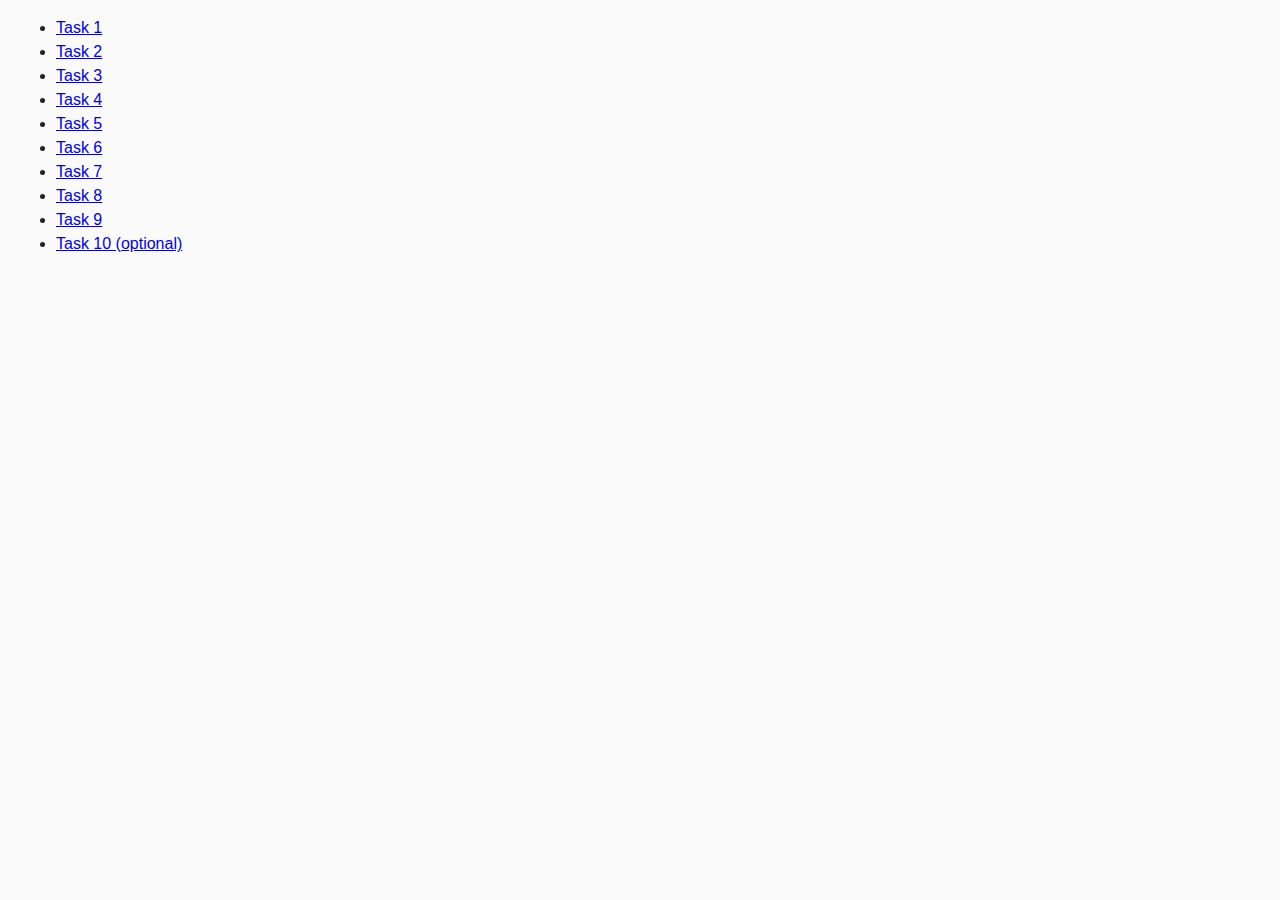
<file: index.html>
<!DOCTYPE html>
<html lang="ru">
  <head>
    <meta charset="UTF-8" />
    <meta http-equiv="X-UA-Compatible" content="IE=edge" />
    <meta name="viewport" content="width=device-width, initial-scale=1.0" />
    <title>Homework 6</title>
    <link rel="stylesheet" href="css/common.css" />
  </head>
  <body>
    <ul>
      <li><a href="task-01.html">Task 1</a></li>
      <li><a href="task-02.html">Task 2</a></li>
      <li><a href="task-03.html">Task 3</a></li>
      <li><a href="task-04.html">Task 4</a></li>
      <li><a href="task-05.html">Task 5</a></li>
      <li><a href="task-06.html">Task 6</a></li>
      <li><a href="task-07.html">Task 7</a></li>
      <li><a href="task-08.html">Task 8</a></li>
      <li><a href="task-09.html">Task 9</a></li>
      <li><a href="task-10.html">Task 10 (optional)</a></li>
    </ul>
  </body>
</html>
</file>
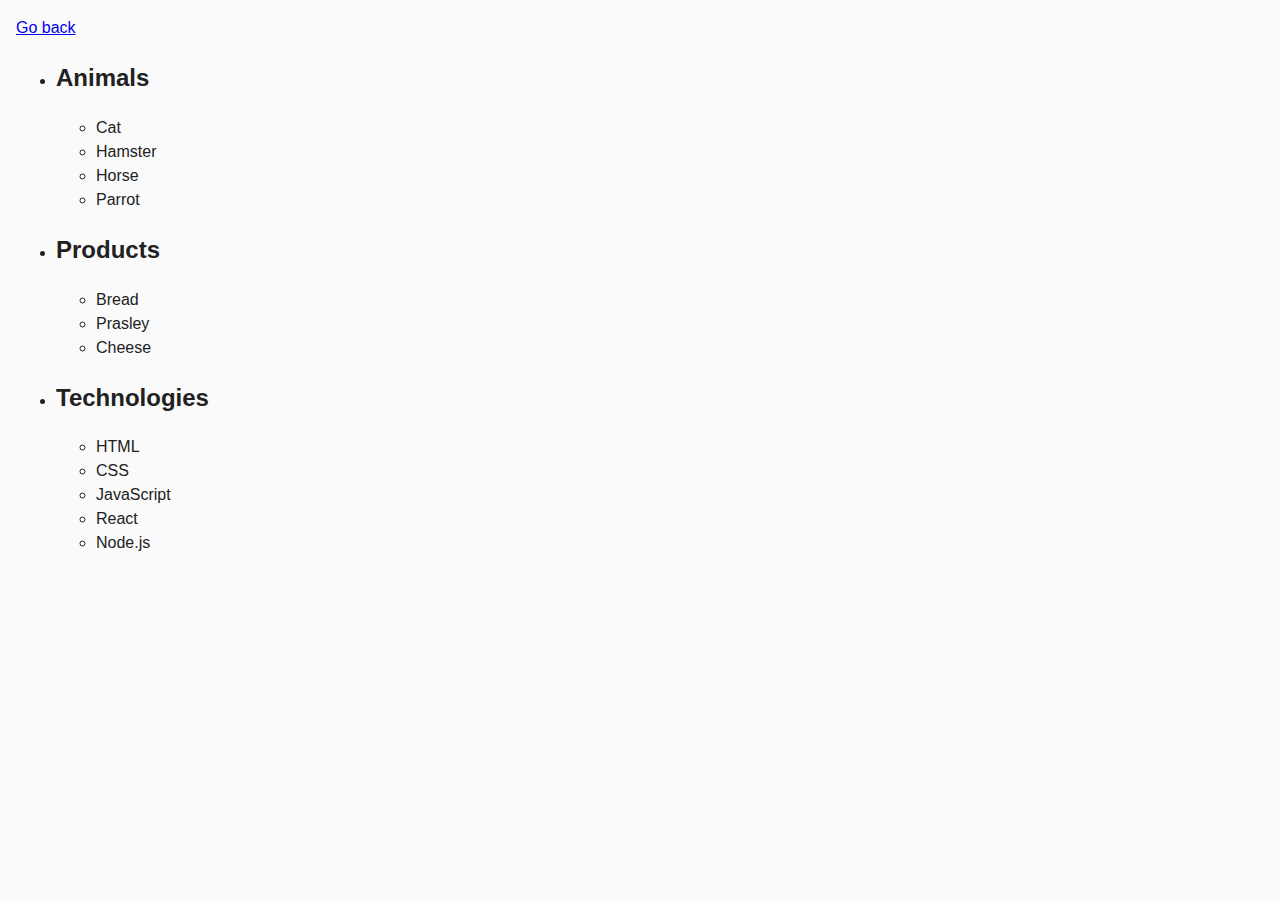
<file: task-01.html>
<!DOCTYPE html>
<html lang="ru">
  <head>
    <meta charset="UTF-8" />
    <meta http-equiv="X-UA-Compatible" content="IE=edge" />
    <meta name="viewport" content="width=device-width, initial-scale=1.0" />
    <title>Task 1</title>
    <link rel="stylesheet" href="css/common.css" />
  </head>
  <body>
    <p><a href="index.html">Go back</a></p>

    <ul id="categories">
      <li class="item">
        <h2>Animals</h2>

        <ul>
          <li>Cat</li>
          <li>Hamster</li>
          <li>Horse</li>
          <li>Parrot</li>
        </ul>
      </li>
      <li class="item">
        <h2>Products</h2>

        <ul>
          <li>Bread</li>
          <li>Prasley</li>
          <li>Cheese</li>
        </ul>
      </li>
      <li class="item">
        <h2>Technologies</h2>

        <ul>
          <li>HTML</li>
          <li>CSS</li>
          <li>JavaScript</li>
          <li>React</li>
          <li>Node.js</li>
        </ul>
      </li>
    </ul>

    <script src="js/task-01.js" type="module"></script>
  </body>
</html>
</file>
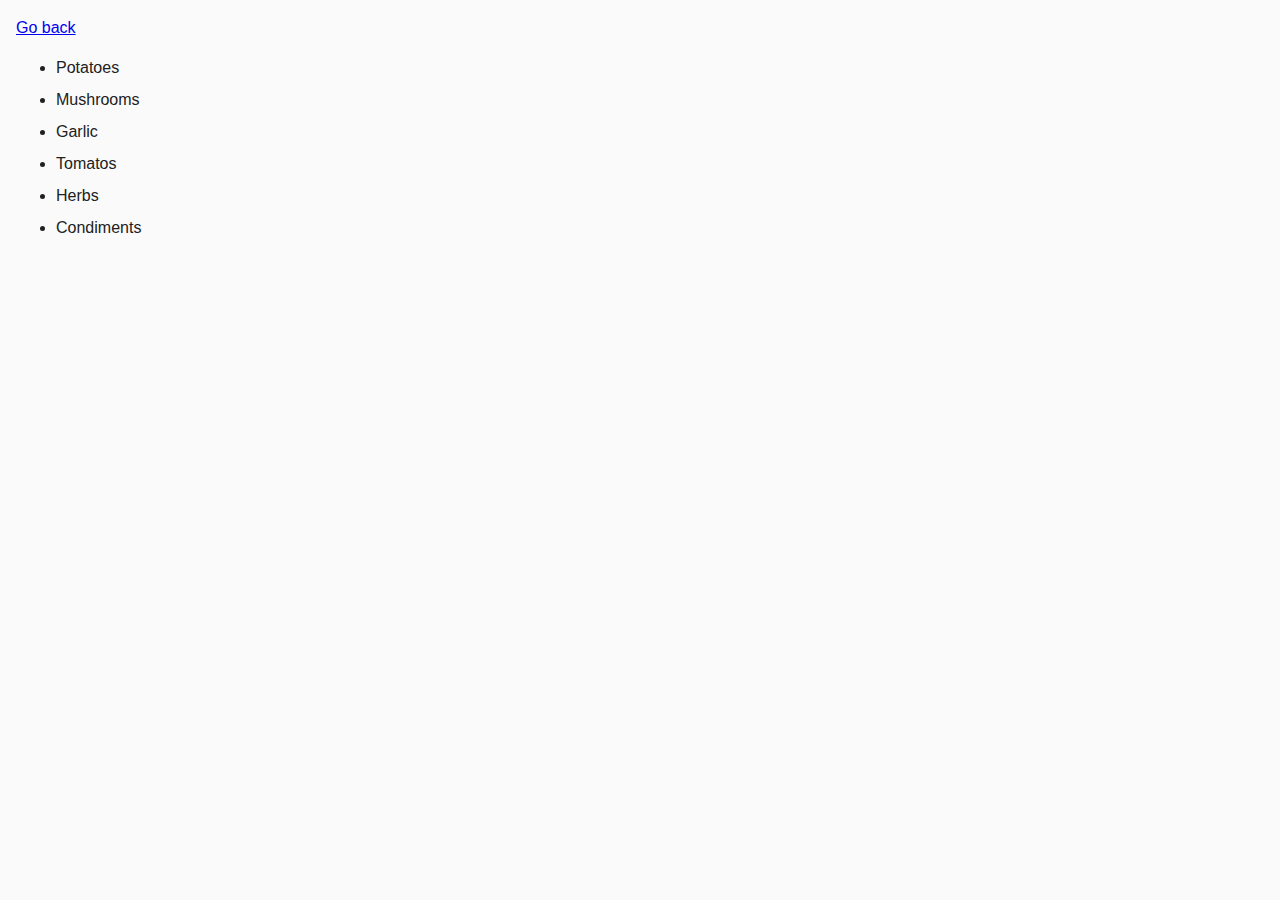
<file: task-02.html>
<!DOCTYPE html>
<html lang="ru">
  <head>
    <meta charset="UTF-8" />
    <meta http-equiv="X-UA-Compatible" content="IE=edge" />
    <meta name="viewport" content="width=device-width, initial-scale=1.0" />
    <title>Task 2</title>
    <link rel="stylesheet" href="css/common.css" />
    <style>
      .item {
        font-weight: 500;
      }

      .item:not(:last-child) {
        margin-bottom: 8px;
      }
    </style>
  </head>
  <body>
    <p><a href="index.html">Go back</a></p>

    <ul id="ingredients"></ul>

    <script src="js/task-02.js" type="module"></script>
  </body>
</html>
</file>
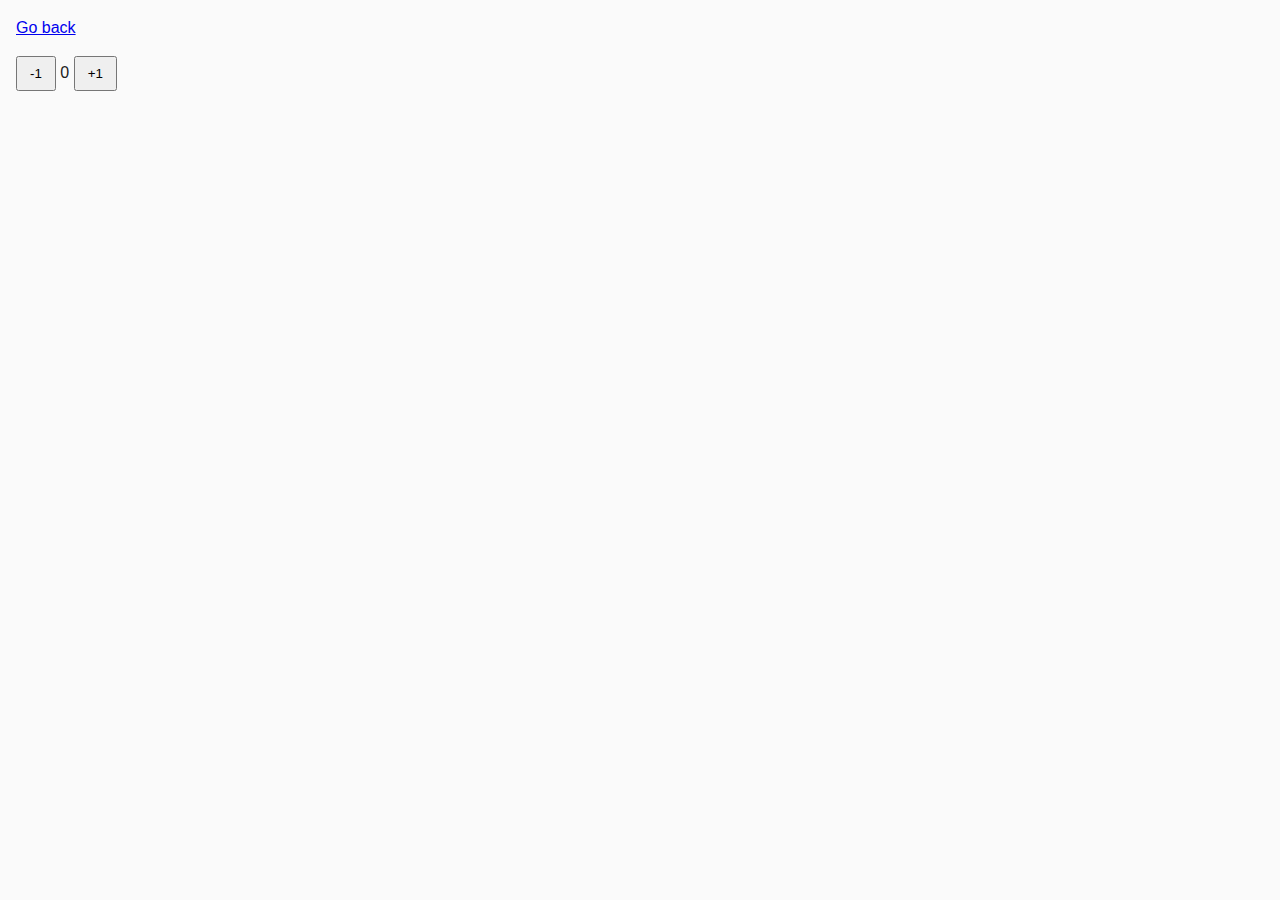
<file: task-04.html>
<!DOCTYPE html>
<html lang="ru">
  <head>
    <meta charset="UTF-8" />
    <meta http-equiv="X-UA-Compatible" content="IE=edge" />
    <meta name="viewport" content="width=device-width, initial-scale=1.0" />
    <title>Task 4</title>
    <link rel="stylesheet" href="css/common.css" />
  </head>
  <body>
    <p><a href="index.html">Go back</a></p>

    <div id="counter">
      <button type="button" data-action="decrement">-1</button>
      <span id="value">0</span>
      <button type="button" data-action="increment">+1</button>
    </div>

    <script src="js/task-04.js" type="module"></script>
  </body>
</html>
</file>
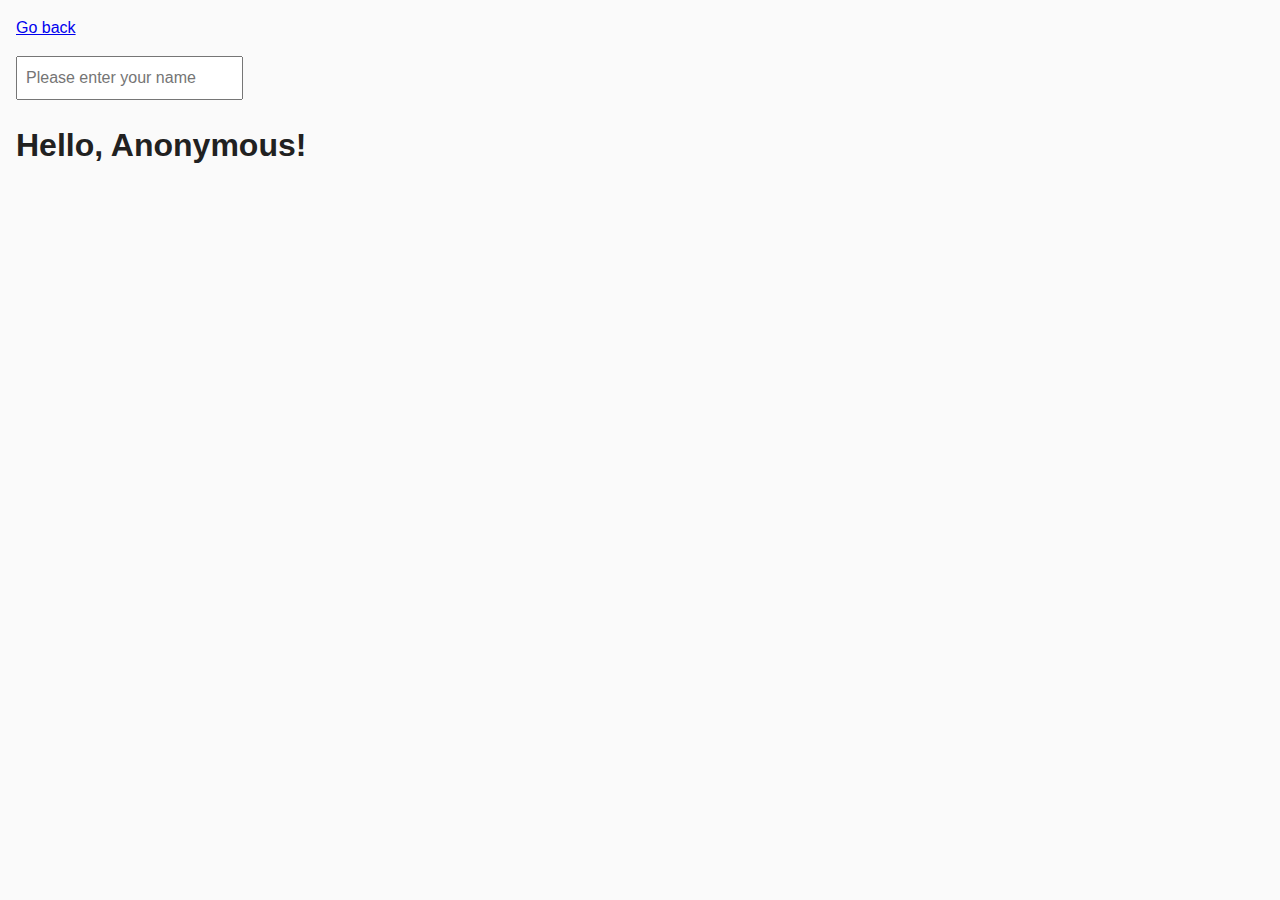
<file: task-05.html>
<!DOCTYPE html>
<html lang="ru">
  <head>
    <meta charset="UTF-8" />
    <meta http-equiv="X-UA-Compatible" content="IE=edge" />
    <meta name="viewport" content="width=device-width, initial-scale=1.0" />
    <title>Task 5</title>
    <link rel="stylesheet" href="css/common.css" />
  </head>
  <body>
    <p><a href="index.html">Go back</a></p>

    <input type="text" id="name-input" placeholder="Please enter your name" />
    <h1>Hello, <span id="name-output">Anonymous</span>!</h1>

    <script src="js/task-05.js" type="module"></script>
  </body>
</html>
</file>
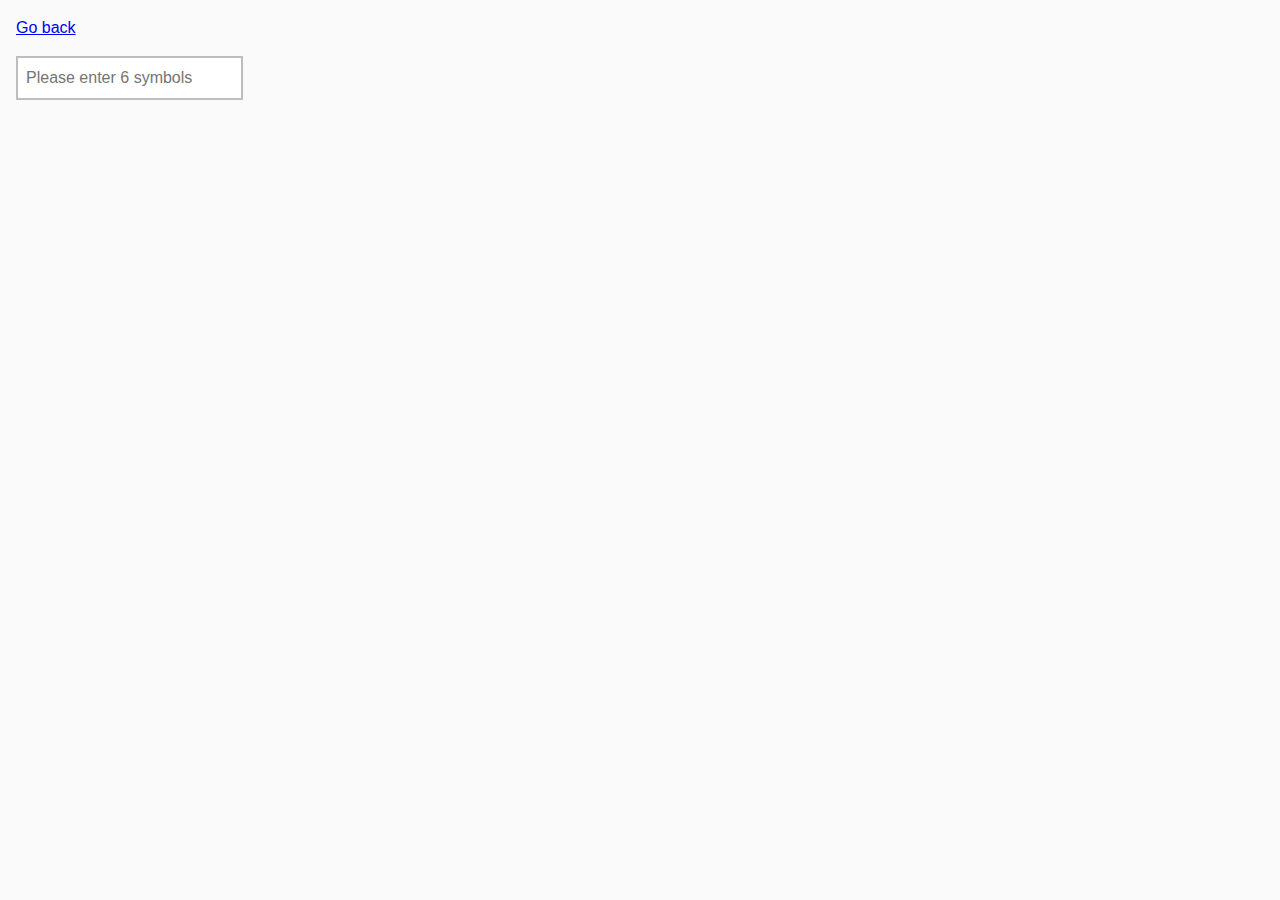
<file: task-06.html>
<!DOCTYPE html>
<html lang="ru">
  <head>
    <meta charset="UTF-8" />
    <meta http-equiv="X-UA-Compatible" content="IE=edge" />
    <meta name="viewport" content="width=device-width, initial-scale=1.0" />
    <title>Task 6</title>
    <link rel="stylesheet" href="css/common.css" />
    <style>
      #validation-input {
        border: 2px solid #bdbdbd;
      }

      #validation-input.valid {
        border-color: #4caf50;
      }

      #validation-input.invalid {
        border-color: #f44336;
      }
    </style>
  </head>
  <body>
    <p><a href="index.html">Go back</a></p>

    <input
      type="text"
      id="validation-input"
      data-length="6"
      placeholder="Please enter 6 symbols"
    />

    <script src="js/task-06.js" type="module"></script>
  </body>
</html>
</file>
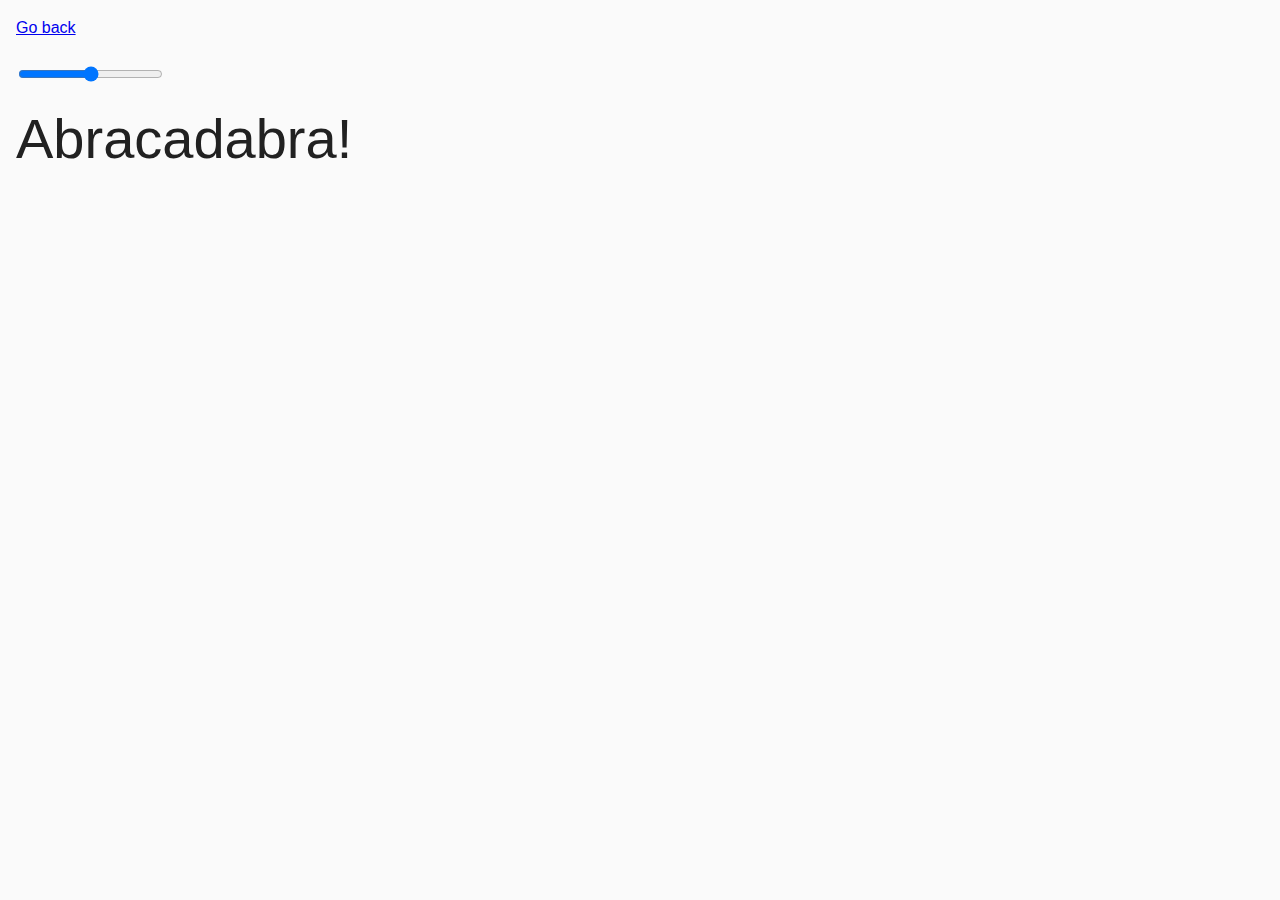
<file: task-07.html>
<!DOCTYPE html>
<html lang="ru">
  <head>
    <meta charset="UTF-8" />
    <meta http-equiv="X-UA-Compatible" content="IE=edge" />
    <meta name="viewport" content="width=device-width, initial-scale=1.0" />
    <title>Task 7</title>
    <link rel="stylesheet" href="css/common.css" />
  </head>
  <body>
    <p><a href="index.html">Go back</a></p>

    <input id="font-size-control" type="range" min="16" max="96" />
    <br />
    <span id="text">Abracadabra!</span>

    <script src="js/task-07.js" type="module"></script>
  </body>
</html>
</file>
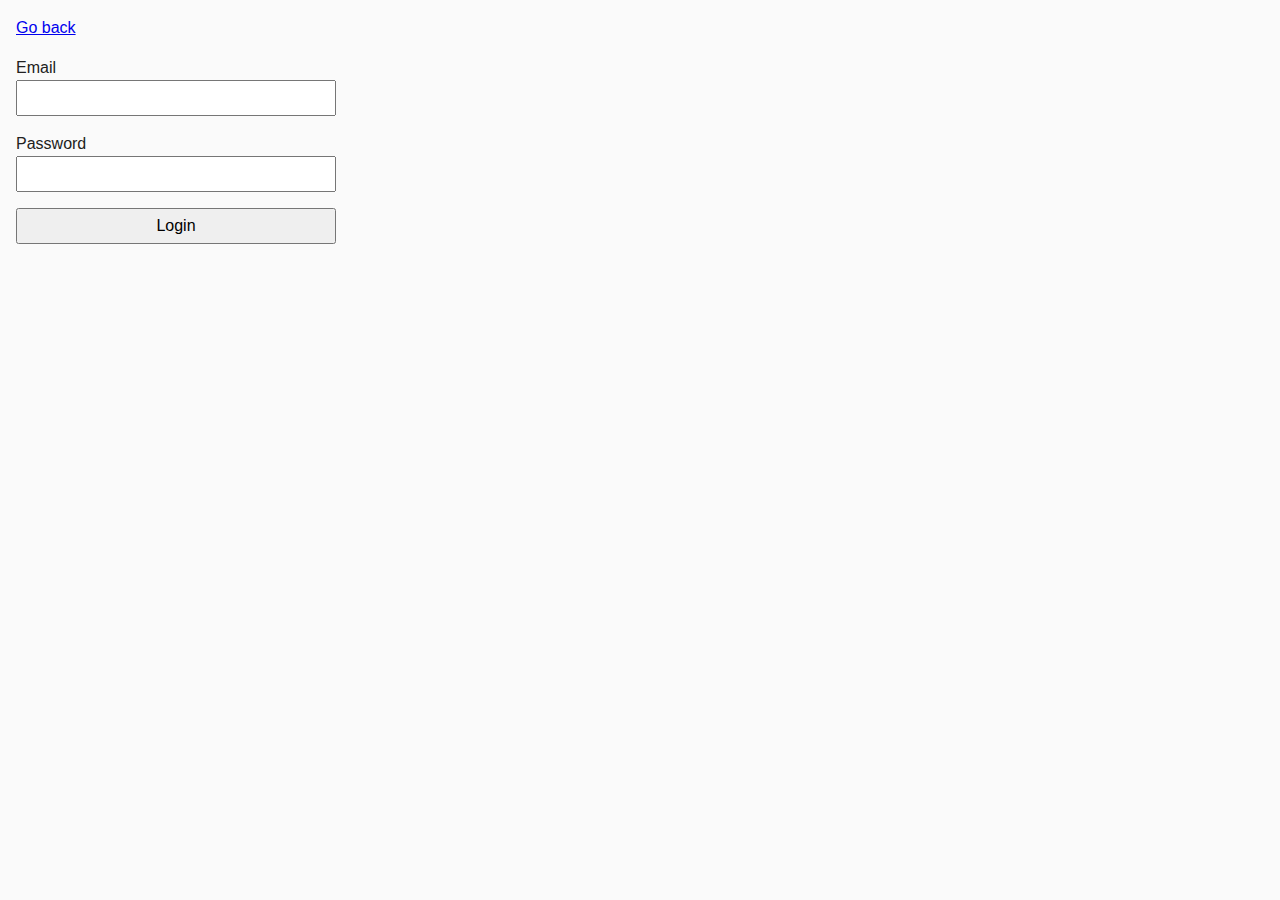
<file: task-08.html>
<!DOCTYPE html>
<html lang="ru">
  <head>
    <meta charset="UTF-8" />
    <meta http-equiv="X-UA-Compatible" content="IE=edge" />
    <meta name="viewport" content="width=device-width, initial-scale=1.0" />
    <title>Task 8</title>
    <link rel="stylesheet" href="css/common.css" />
    <style>
      .login-form {
        max-width: 320px;
        display: flex;
        flex-direction: column;
      }

      .login-form label {
        margin-bottom: 16px;
      }

      .login-form input,
      .login-form button {
        width: 100%;
        padding: 4px;
        font: inherit;
      }
    </style>
  </head>
  <body>
    <p><a href="index.html">Go back</a></p>

    <form class="login-form">
      <label>
        Email
        <input type="email" name="email" />
      </label>
      <label>
        Password
        <input type="password" name="password" />
      </label>
      <button type="submit">Login</button>
    </form>

    <script src="js/task-08.js" type="module"></script>
  </body>
</html>
</file>
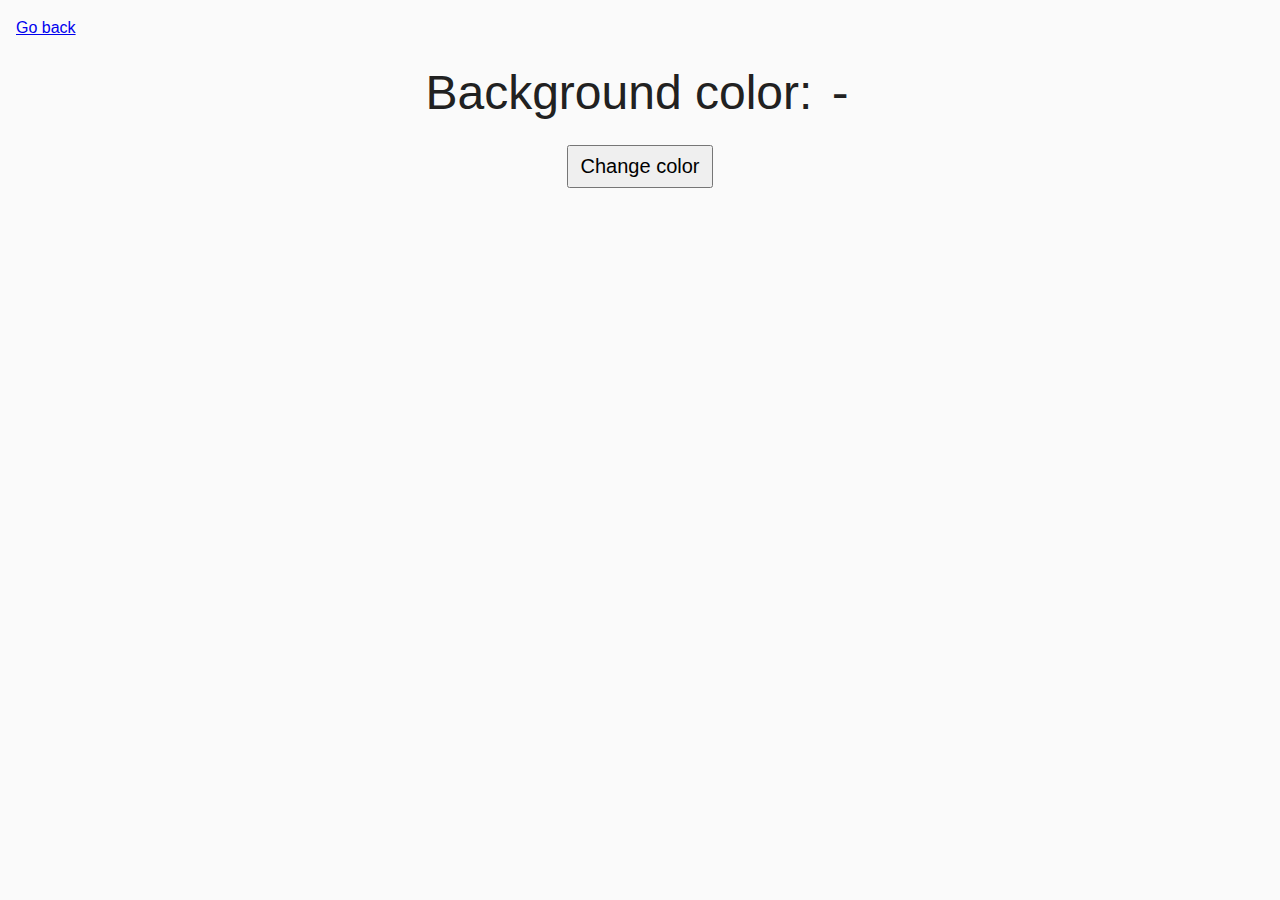
<file: task-09.html>
<!DOCTYPE html>
<html lang="ru">
  <head>
    <meta charset="UTF-8" />
    <meta http-equiv="X-UA-Compatible" content="IE=edge" />
    <meta name="viewport" content="width=device-width, initial-scale=1.0" />
    <title>Task 9</title>
    <link rel="stylesheet" href="css/common.css" />
    <style>
      .widget {
        text-align: center;
      }

      .widget p {
        margin-top: 0;
        margin-bottom: 16px;
        font-size: 48px;
      }

      .widget span {
        font-family: monospace;
      }

      .widget button {
        padding: 8px 12px;
        font-size: 20px;
        cursor: pointer;
      }
    </style>
  </head>
  <body>
    <p><a href="index.html">Go back</a></p>

    <div class="widget">
      <p>Background color: <span class="color">-</span></p>
      <button type="button" class="change-color">Change color</button>
    </div>

    <script src="js/task-09.js" type="module"></script>
  </body>
</html>
</file>
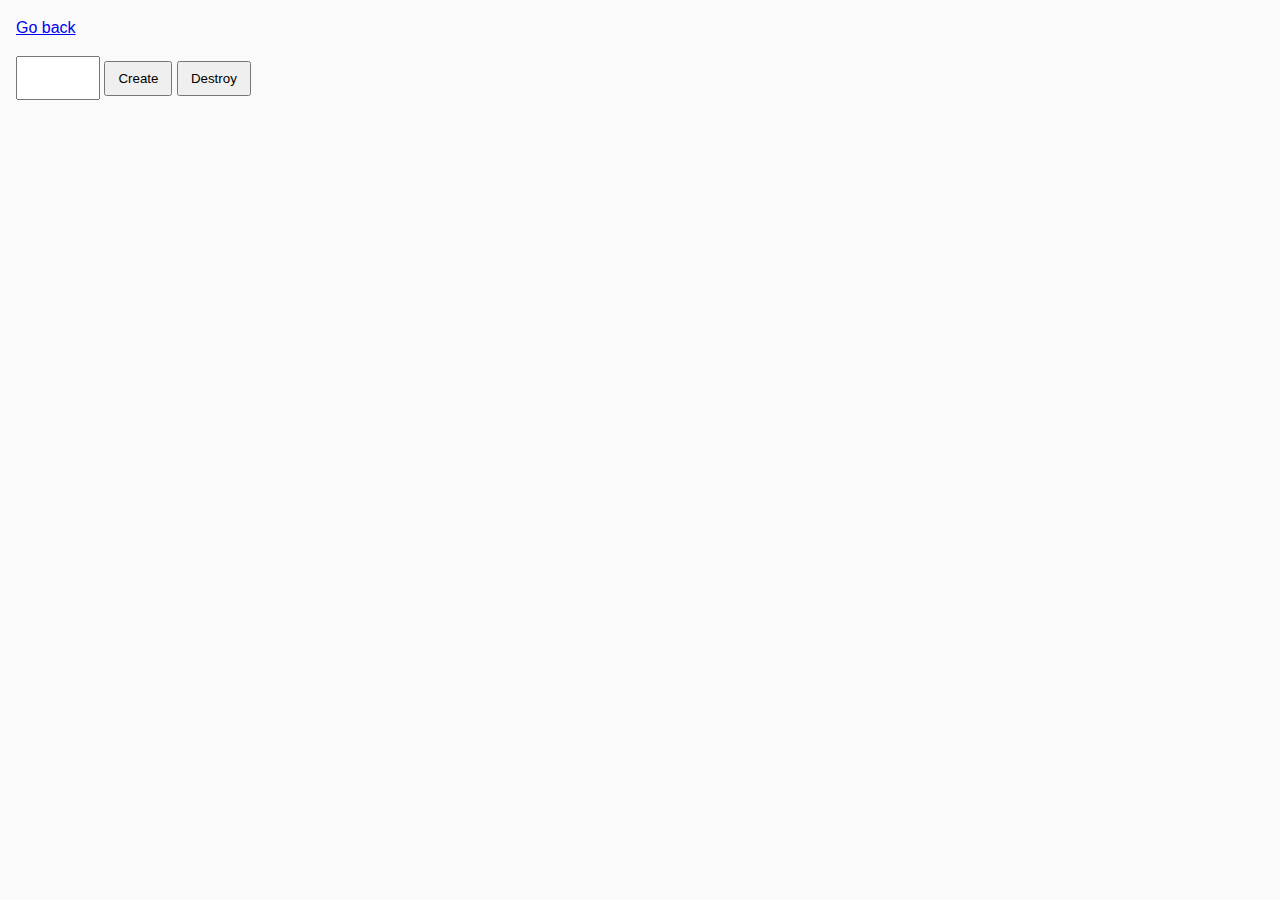
<file: task-10.html>
<!DOCTYPE html>
<html lang="ru">
  <head>
    <meta charset="UTF-8" />
    <meta http-equiv="X-UA-Compatible" content="IE=edge" />
    <meta name="viewport" content="width=device-width, initial-scale=1.0" />
    <title>Task 10 (optional)</title>
    <link rel="stylesheet" href="css/common.css" />
  </head>
  <body>
    <p><a href="index.html">Go back</a></p>

    <div id="controls">
      <input type="number" min="1" max="100" step="1" />
      <button type="button" data-create>Create</button>
      <button type="button" data-destroy>Destroy</button>
    </div>

    <div id="boxes"></div>

    <script src="js/task-10.js" type="module"></script>
  </body>
</html>
</file>
<file: css/common.css>
* {
  box-sizing: border-box;
}

body {
  margin: 16px;
  font-family: -apple-system, BlinkMacSystemFont, 'Segoe UI', Roboto, Oxygen,
    Ubuntu, Cantarell, 'Open Sans', 'Helvetica Neue', sans-serif;
  -webkit-font-smoothing: antialiased;
  -moz-osx-font-smoothing: grayscale;
  background-color: #fafafa;
  color: #212121;
  line-height: 1.5;
}

input {
  padding: 8px;
  font: inherit;
}

button {
  padding: 8px 12px;
  cursor: pointer;
}

/* task-03 */
.gallery {
  display: flex;
  flex-wrap: wrap;
  justify-content: space-around;
  list-style: none;
}
</file>
